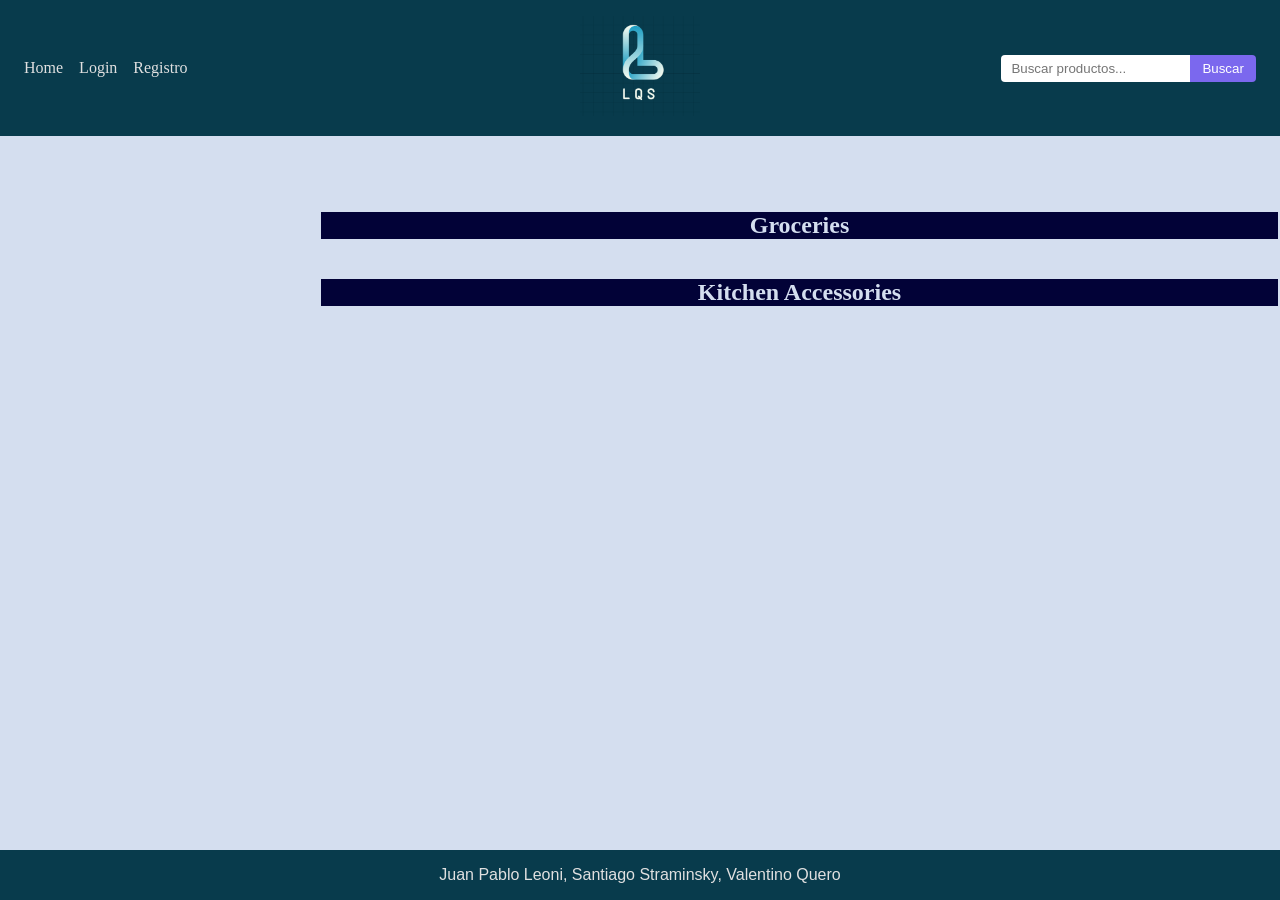
<file: index.html>
<!DOCTYPE html>
<html lang="en">
<head>
  <meta charset="UTF-8">
  <meta name="viewport" content="width=device-width, initial-scale=1.0">
  <link rel="stylesheet" href="./css/styles.css">
  <title>HOME</title>
</head>
<body class="bodyIndex">

  <header>
  <nav>
    <ul class="navigation">
      <li><a href="./index.html">Home</a></li>
      <li><a href="./login.html" >Login</a></li>
      <li><a href="./register.html" >Registro</a></li>
    </ul>
  </nav>

  <a href="index.html" class="logoLink">
    <img src="./img/logo.png" alt="logo" class="logo">
  </a>

  <form class="searchForm" action="./search-results.html" method="get">
    <input type="text" name="producto" placeholder="Buscar productos...">
    <button type="submit">Buscar</button>
  </form>
</header>
<br>
<br>
<br>

  <main class="container">

    <aside class="aside">
        <ul class="categoriesList"></ul>
    </aside>

    <section class="products">

        <section class="groceries">
            <h2 class="h2Index">Groceries</h2>
        </section>

        <section class="kitchenAccessories">
            <h2 class="h2Index">Kitchen Accessories</h2>
        </section>

    </section>

  </main>


    

  <footer>
    Juan Pablo Leoni, Santiago Straminsky, Valentino Quero
  </footer>

 <script src="./js/searchForm.js"></script>
 <script src="./js/categories.js"></script>
 <script src="./js/index.js"></script>
 <script src="./js/saludo.js"></script>
 <script src="./js/logout.js"></script>

  
</body>
</html>
</file>
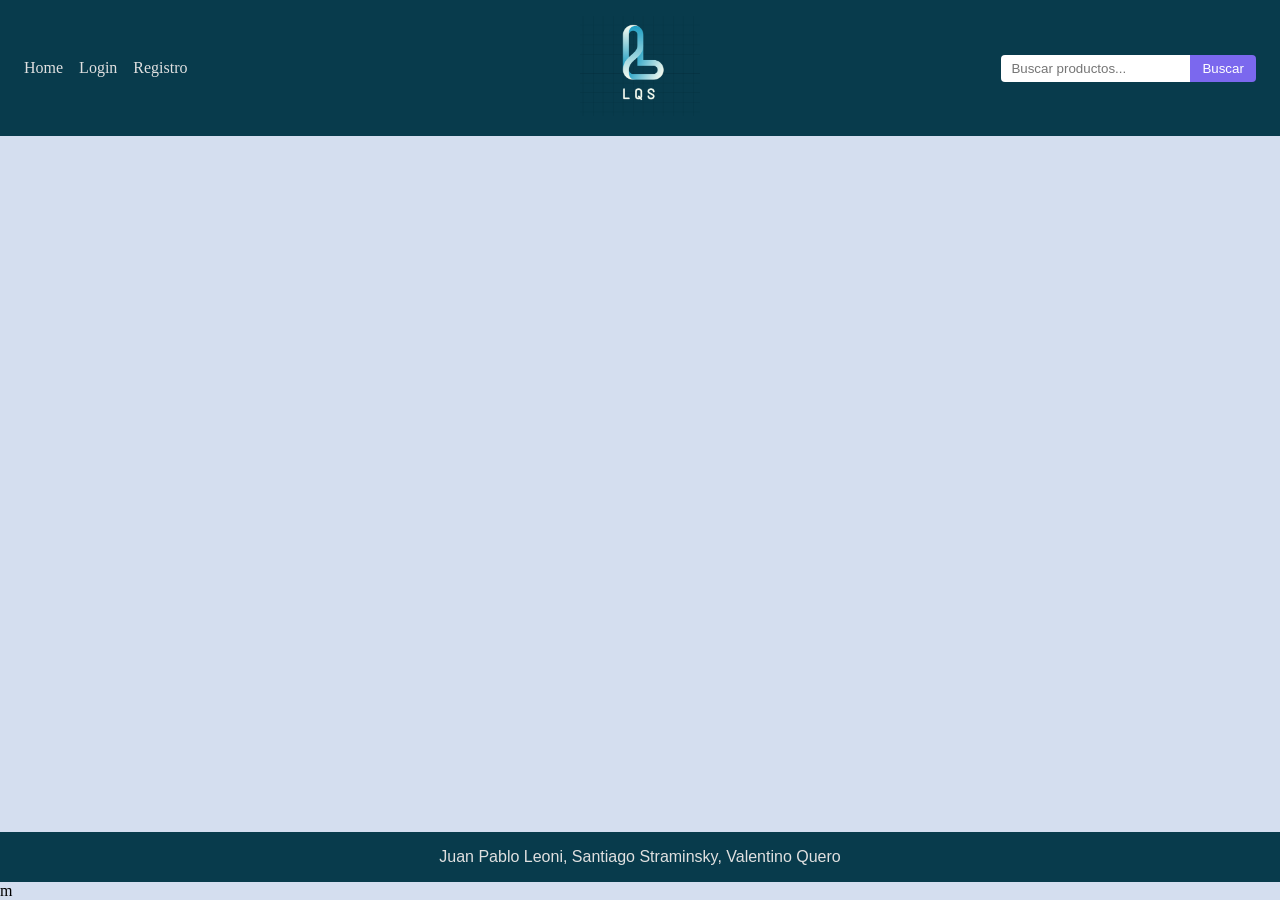
<file: category.html>
<!DOCTYPE html>
<html lang="en">
<head>
  <meta charset="UTF-8">
  <meta name="viewport" content="width=device-width, initial-scale=1.0">
  <link rel="stylesheet" href="./css/styles.css">
  <title>CATEGORY</title>
</head>
<body class="bodyCategory">

  <header>
    <nav>
      <ul class="navigation">
        <li><a href="./index.html">Home</a></li>
        <li><a href="./login.html">Login</a></li>
        <li><a href="./register.html">Registro</a></li>
      </ul>
    </nav>

    <a href="index.html" class="logoLink">
      <img src="./img/logo.png" alt="logo" class="logo">
    </a>

    <form class="searchForm" action="./search-results.html" method="get">
      <input type="text" name="producto" placeholder="Buscar productos...">
      <button type="submit">Buscar</button>
    </form>
  </header>

  <main class="containerCategory">

    <aside class="aside">
      <ul class="categoriesList">
      </ul>
    </aside>

    <section class="categoryProducts">
      <h2 class="categoryTitle"></h2>
    </section>

  </main>
 
  <footer> Juan Pablo Leoni, Santiago Straminsky, Valentino Quero</footer>
  
  <script src="./js/searchForm.js"></script>
  <script src="./js/categories.js"></script>
  <script src="./js/category.js"></script>
  <script src="./js/saludo.js"></script>
</body>
</html>
m
</file>
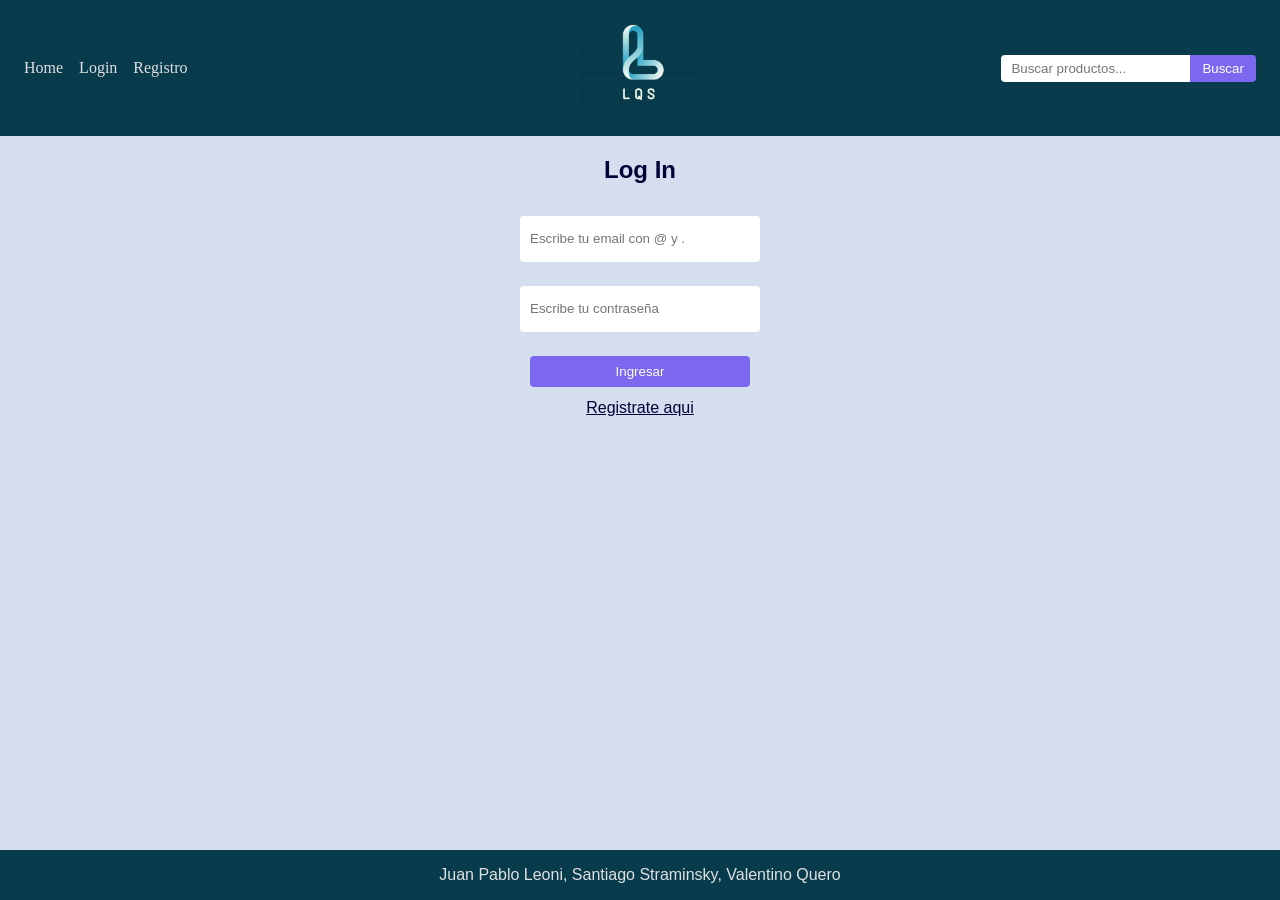
<file: login.html>
<!DOCTYPE html>
<html lang="en">
<head>
  <meta charset="UTF-8">
  <meta name="viewport" content="width=device-width, initial-scale=1.0">
  <link rel="stylesheet" href="./css/styles.css">
  <title>LOGIN</title>
</head>
<body class="loginBody">

  <main>

    <header>
  <nav>
    <ul class="navigation">
      <li><a href="./index.html">Home</a></li>
      <li><a href="./login.html">Login</a></li>
      <li><a href="./register.html">Registro</a></li>
      
    </ul>
  </nav>

  <a href="index.html" class="logoLink">
    <img src="./img/logo.png" alt="logo" class="logo">
  </a>

  <form class="searchForm" action="./search-results.html" method="get">
    <input type="text" name="producto" placeholder="Buscar productos...">
    <button type="submit">Buscar</button>
  </form>
</header>

<form action="index.html" method="get" class="login">
  <div>
    <h2 class="sectionTitle">Log In</h2>
  </div>

  <div>
    <input type="email" name="mail" placeholder="Escribe tu email con @ y ." class="email">
  </div>

  <div>
    <input type="password" name="contraseña" placeholder="Escribe tu contraseña" class="password">
  </div>

  <div>
    <button type="submit" class="buttonLog">Ingresar</button>
  </div>

  <div>
    <a href="./register.html" class="register">Registrate aqui</a>
  </div>
</form>

  </main>



  

  <footer> Juan Pablo Leoni, Santiago Straminsky, Valentino Quero</footer>
<script src="./js/login.js"></script>
<script src="./js/saludo.js"></script>
<script src="./js/logout.js"></script>

</body>
</html>
</file>
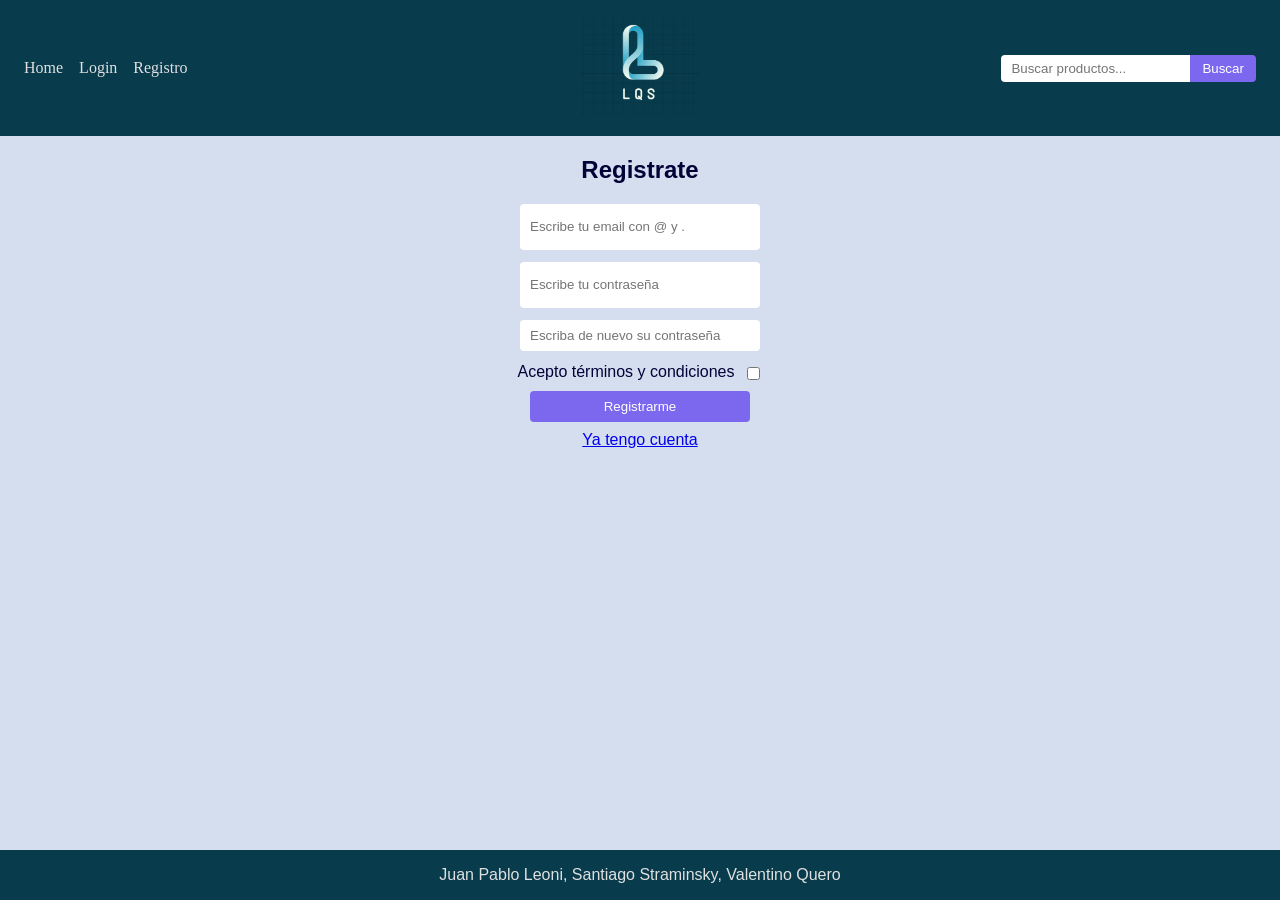
<file: register.html>
<!DOCTYPE html>
<html lang="en">

<head>
  <meta charset="UTF-8">
  <meta name="viewport" content="width=device-width, initial-scale=1.0">
  <link rel="stylesheet" href="./css/styles.css">
  <title>REGISTER</title>
</head>

<body>

  <header>
    <nav>
      <ul class="navigation">
        <li><a href="./index.html">Home</a></li>
        <li><a href="./login.html">Login</a></li>
        <li><a href="./register.html">Registro</a></li>
      </ul>
    </nav>

    <a href="index.html" class="logoLink">
      <img src="./img/logo.png" alt="logo" class="logo">
    </a>

    <form class="searchForm" action="./search-results.html" method="get">
      <input type="text" name="producto" placeholder="Buscar productos...">
      <button type="submit">Buscar</button>
    </form>
  </header>

  <main>

    <form action="./login.html" method="get" class="reg">
      <h2 class="h2Register">Registrate</h2>

      <div>
        <input type="email" name="mail" placeholder="Escribe tu email con @ y ." class="email">
      </div>

      <div>
        <input type="password" name="contraseña" placeholder="Escribe tu contraseña" class="password">
      </div>

      <div>
        <input type="password" name="repetirContraseña" placeholder="Escriba de nuevo su contraseña" class="password2">
      </div>

      <div class="checkTerms">
        <label class="terms">Acepto términos y condiciones</label>
        <input type="checkbox" class="checkbox" name="terminos">
      </div>

      <div>
        <button type="submit" class="registerButton">Registrarme</button>
      </div>



      <div class="account">
        <a href="./login.html">Ya tengo cuenta</a>
      </div>
    </form>

  </main>

  <footer> Juan Pablo Leoni, Santiago Straminsky, Valentino Quero</footer>
  <script src="./js/saludo.js"></script>
  <script src="./js/searchForm.js"></script>
  <script src="./js/register.js"></script>
  <script src="./js/logout.js"></script>

</body>

</html>
</file>
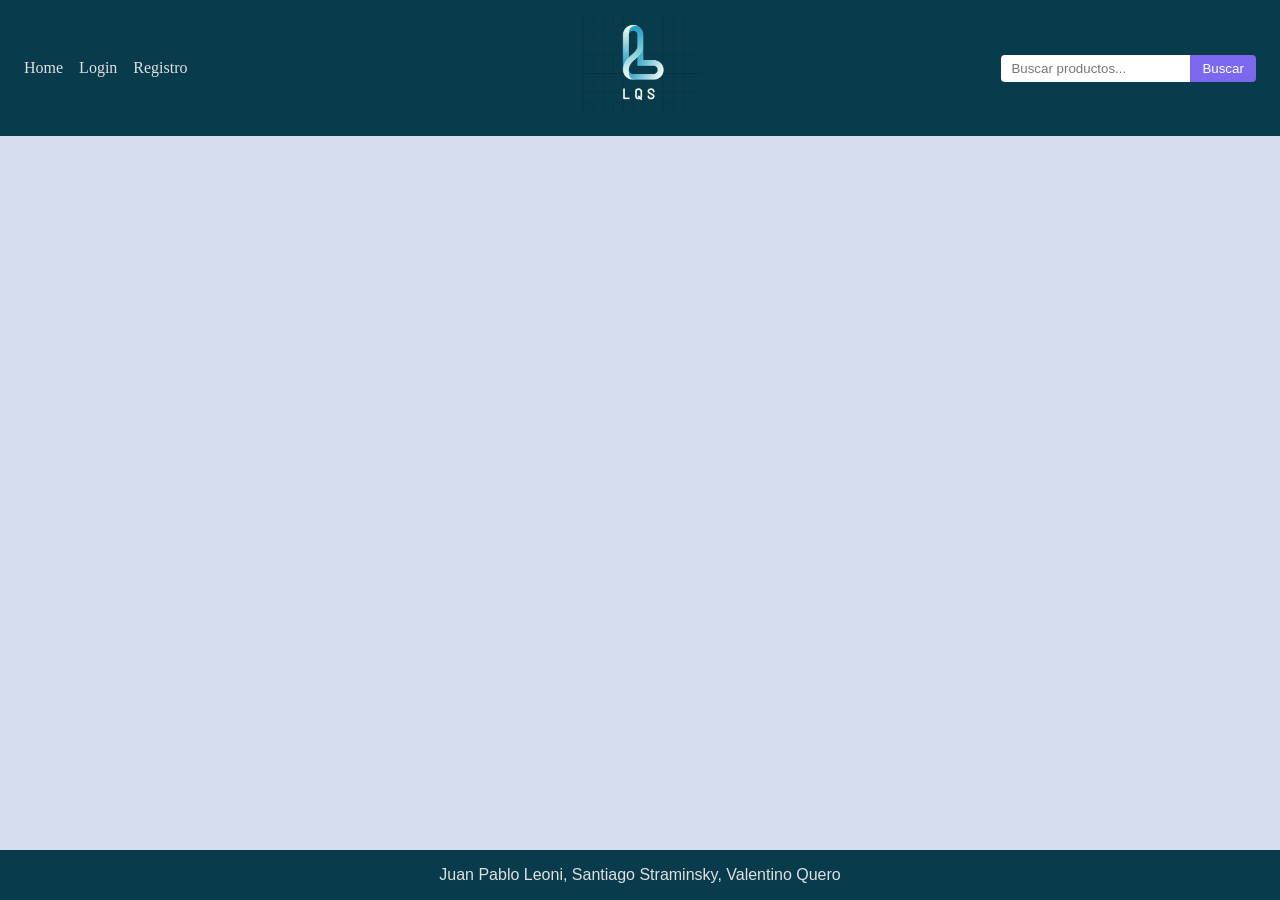
<file: search-results.html>
<!DOCTYPE html>
  <html lang="en">
  <head>
    <meta charset="UTF-8">
    <meta name="viewport" content="width=device-width, initial-scale=1.0">
    <link rel="stylesheet" href="./css/styles.css">
    <title>CATEOGRY</title>
  </head>
  <body class="bodyCategory">

    <header>
    <nav>
      <ul class="navigation">
        <li><a href="./index.html">Home</a></li>
        <li><a href="./login.html">Login</a></li>
        <li><a href="./register.html">Registro</a></li>
        
      </ul>
    </nav>

    <a href="index.html" class="logoLink">
      <img src="./img/logo.png" alt="logo" class="logo">
    </a>

    <form class="searchForm" action="./search-results.html" method="get">
      <input type="text" name="producto" placeholder="Buscar productos...">
      <button type="submit">Buscar</button>
    </form>
  </header>

  <main class="containerCategory">

      <aside class="aside">
          <ul class="categoriesList"></ul>
      </aside>

      <div class="searchContainer">
        <p class="nombreResultado"></p>
        <section class="searchResults"></section>
      </div>

  </main>
  
    <footer> Juan Pablo Leoni, Santiago Straminsky, Valentino Quero</footer>

    <script src="./js/searchForm.js"></script>
    <script src="./js/categories.js"></script>
    <script src="./js/searchresults.js"></script>
    
  </body>
  </html>
</file>
<file: css/styles.css>
body {
  background-color: rgb(212, 222, 239);
  margin: 0;
  display: flex;
  flex-direction: column;
  min-height: 100vh;
}

/* ||HEADER|| */

header {
  display: flex;
  align-items: center;
  padding: 16px 24px;
  background-color: #083b4c;
}

header nav {
  width: 33.33%;
}

/* NAV */

.navigation {
  display: flex;
  list-style: none;
  margin: 0;
  padding: 0;
}

.navigation li {
  margin-right: 16px;
}

.navigation a {
  text-decoration: none;
  color: #e0e0e0;
  font-weight: 500;
}

.navigation a:hover {
  color: #7b68ee;
}

.bienvenida {
  color: #e0e0e0;
  font-family: Arial, Helvetica, sans-serif;
  margin-left: 16px;
  margin-right: 16px;
}

.bienvenida a {
  color: #e0e0e0;
  text-decoration: none;
  margin-left: 10px;
}

.bienvenida a:hover {
  color: #7b68ee;
}

/* LOGO */

.logoLink {
  width: 33.33%;
  text-align: center;
}

.logo {
  width: 120px;
  height: 100px;
}

/* SEARCH */

.searchForm {
  width: 33.33%;
  display: flex;
  justify-content: flex-end;
}

.searchForm input {
  padding: 6px 10px;
  border-radius: 4px 0 0 4px;
  border: none;
}

.searchForm button {
  padding: 6px 12px;
  border: none;
  background-color: #7b68ee;
  cursor: pointer;
  color: white;
  border-radius: 0 4px 4px 0;
}

/* ||||LOGIN||| */

.login {
  display: flex;
  align-items: center;
  flex-direction: column;
}

.login div {
  margin-bottom: 12px;
}

.sectionTitle {
  font-family: Arial, Helvetica, sans-serif;
  color: rgb(2, 2, 55);
}

.login input {
  padding: 8px 10px;
  border: none;
  border-radius: 4px;
  margin-bottom: 12px;
  width: 220px;
}

.buttonLog {
  padding: 8px 12px;
  border: none;
  border-radius: 4px;
  background-color: #7b68ee;
  color: white;
  width: 220px;
}

.register {
  font-family: Arial, Helvetica, sans-serif;
  color: rgb(2, 2, 55);
  margin-top: 12px;
}

.reg {
  display: flex;
  align-items: center;
  flex-direction: column;
}

/* ||||ASIDE|||| */

.aside {
  width: 20%;
  margin-top: 20px;
}

.aside ul {
  list-style: none;
  padding: 0;
  margin: 0;
  font-family: sans-serif;
}

.aside li {
  margin-bottom: 15px;
}

.aside a {
  text-decoration: none;
  color: black;
  font-size: 16px;
}

.aside a:hover {
  color: #7b68ee;
}

/* Termina el HEADER */

.loginBody {
  background-color: rgb(212, 222, 239);
}

.email {
  width: 200px;
  height: 30px;
}

.password {
  width: 200px;
  height: 30px;
}

/* ||||REGISTER|||| */

.h2Register {
  font-family: Arial, Helvetica, sans-serif;
  color: rgb(2, 2, 55);
}

.reg input {
  padding: 8px 10px;
  border: none;
  border-radius: 4px;
  margin-bottom: 12px;
  width: 220px;
}

.registerButton {
  padding: 8px 12px;
  border: none;
  border-radius: 4px;
  background-color: #7b68ee;
  color: white;
  width: 220px;
}

.account {
  align-items: center;
  border-color: #1a1a2e;
  margin-top: 9px;
  font-family: Arial, Helvetica, sans-serif;
  color: rgb(2, 2, 55);
}

.checkTerms {
  display: flex;
  justify-content: center;
  align-items: center;
  margin-bottom: 10px;
  width: auto;
}

.checkTerms input {
  width: auto;
  margin-bottom: 0;
}

.terms {
  font-family: Arial, Helvetica, sans-serif;
  color: rgb(2, 2, 55);
  margin-right: 8px;
}

/* ||||Footer|||| */

footer {
  text-decoration: none;
  font-family: Arial, Helvetica, sans-serif;
  background-color: #083b4c;
  color: #e0e0e0;
  padding: 16px 24px;
  text-align: center;
  margin-top: auto;
}

/* ||||INDEX||| */

.container {
  margin: 2px;
  margin-bottom: 3px;
  display: flex;
  justify-content: space-between;
  flex-wrap: wrap;
}

.products {
  width: 75%;
}

.groceries {
  display: flex;
  flex-wrap: wrap;
}

.kitchenAccessories {
  display: flex;
  flex-wrap: wrap;
}

article {
  width: 280px;
  margin: 10px;
}

.imageHome {
  width: 100%;
}

.bodyIndex {
  background-color: rgb(212, 222, 239);
}

.h2Index {
  width: 100%;
  text-align: center;
  background-color: rgb(2, 2, 55);
  color: rgb(212, 222, 239);
}

p {
  font-family: Arial, Helvetica, sans-serif;
}

img {
  width: 250px;
  height: 175px;
}

/*   ||||sunglasses category|||| */

.containerCategory {
  margin: 2px;
  margin-bottom: 3px;
  display: flex;
  justify-content: space-between;
  flex-wrap: wrap;
}

.categoryProducts {
  display: flex;
  flex-wrap: wrap;
  justify-content: space-between;
  width: 75%;
}

.categoryProducts article {
  width: 280px;
  margin: 10px;
}

.categoryTitle {
  width: 100%;
  text-align: center;
  background-color: rgb(2, 2, 55);
  color: rgb(212, 222, 239);
}

.categoryProducts img {
  width: 100%;
}

.categoryProducts article h3 {
  margin: 5px 0;
}

.bodyCategory {
  background-color: rgb(212, 222, 239);
}



/*  product  */

.product {
  display: flex;
  flex-direction: column;
  align-items: center;
  text-align: center;
}

.productName {
  color: rgb(2, 2, 55);
}

.productBrand {
  font-family: Arial, Helvetica, sans-serif;
  color: rgb(2, 2, 55);
}

.productImage {
  width: 250px;
  height: 175px;
}

/* ||| SEARCH RESULTS */

.legend {
  width: 75%;
  margin-left: 25%;
  text-align: center;
  font-weight: bold;
  font-family: Arial, Helvetica, sans-serif;
}

.searchContainer {
  width: 75%;
}

.nombreResultado {
  width: 100%;
  text-align: center;
  font-weight: bold;
  font-family: Arial, Helvetica, sans-serif;
}

.searchResults {
  display: flex;
  flex-wrap: wrap;
}

.searchResults article {
  width: 280px;
  margin: 10px;
}

.searchResults img {
  width: 100%;
}

.comments {
  font-size: large;
  font-family: Arial, Helvetica, sans-serif;
}

.comment {
  font-size: small;
  font-family: Arial, Helvetica, sans-serif;
  max-width: 600px;
}

.tags {
  display: flex;
  list-style: none;
  margin: 0;
  padding: 0;
  justify-content: center;
}

.tags li {
  margin-right: 16px;
  text-align: center;
}

@media (max-width: 425px) {
  .container {
    margin: 2px;
    margin-bottom: 3px;
    display: flex;
    justify-content: space-between;
    flex-wrap: wrap;
  }

  article {
    width: 70%;
    margin-left: 35px;
    margin-right: 10px;
    margin-bottom: 10px;
    margin-top: 10px;
  }

  .imageHome {
    width: 100%;
  }

  .products {
    width: 80%;
  }

  .groceries {
    display: flex;
    flex-wrap: wrap;
  }

  .kitchenAccessories {
    display: flex;
    flex-wrap: wrap;
  }

  header nav {
    width: 30%;
  }

  .navigation {
    display: flex;
    list-style: none;
    flex-wrap: wrap;
    flex-direction: column;
    margin: 0 auto;
    padding: 0;
  }

  .navigation li {
    margin-bottom: 8px;
  }

  .logoLink {
    width: 20.33%;
    text-align: center;
  }

  .searchForm {
    display: flex;
    height: auto;
    margin-left: auto;
  }

  .searchForm input {
    width: 30%;
    padding: 6px 10px;
    border-radius: 4px 0 0 4px;
    border: none;
    font-size: 5px;
  }

  .aside ul {
    list-style: none;
    padding: 0;
    margin: 0;
    font-family: sans-serif;
  }
}
</file>
